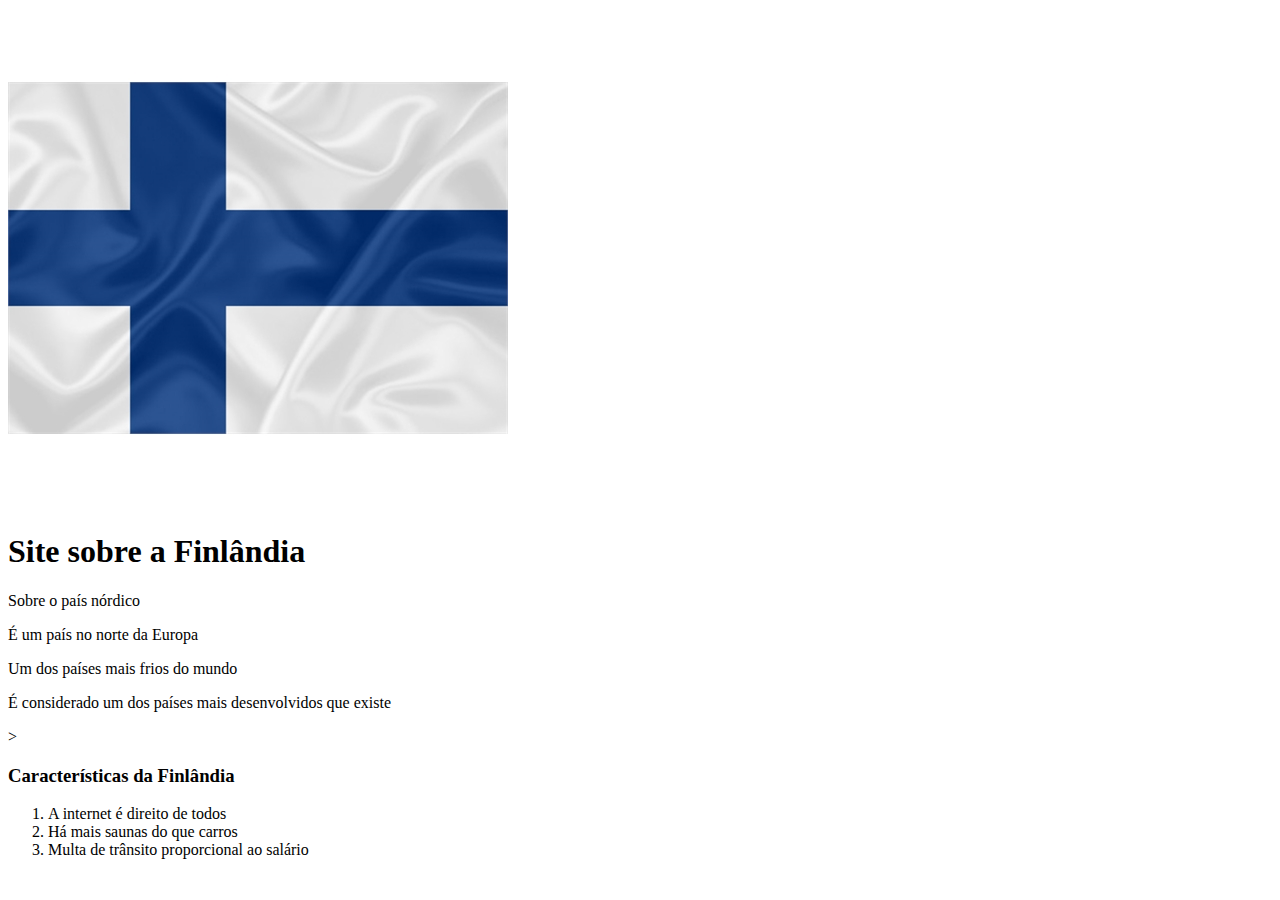
<file: index.html>
<!DOCTYPE html> <!--Define a versão 5 do HTML-->
<html> <!--DEfinição do HTML e definição da origem do site-->
    
    <head> <!-- Area de configuração invisível do site-->
        <meta charset="utf-8"> <!-- definição de caracteres e símbolos mundiais-->
        <link rel="stylesheet" href="style.css"> <!--conectando o style.css-->
    </head>

    <body><!--área visível do site, aonde aparecerá todo o conteúdo-->
        <header><!--cabeçalhonda página-->
            <img src="finlandia.jpg" alt="" id="imagem1">
            <h1>Site sobre a Finlândia</h1>
        </header>
       
        <main>
            <div id="conteudo-lista1"
                <h2>Sobre o país nórdico</h2>
                <p>É um país no norte da Europa</p>
                <p>Um dos países mais frios do mundo</p>
                <p>É considerado um dos países mais desenvolvidos que existe</p>
            </div>

            <div id="conteudo-lista2"> <!--Tag div serve para dividir o conteúdo da--> >
                <h3> Características da Finlândia</h3>
                <ol>
                     <li>A internet é direito de todos</li>
                     <li>Há mais saunas do que carros</li>
                     <li>Multa de trânsito proporcional ao salário</li>
                </ol>
            </div>
        </main>
    </body>

</html>
</file>
<file: style.css>
body {
    background-color: rgb (198, 223, 247);
      text- align: center;
}
h1 {
    color; rgb (240, 36, 25)
}
p {
    color; rgb (238, 234, 25)
}
{
    #imagem{.
        width:400px;
}
</file>
